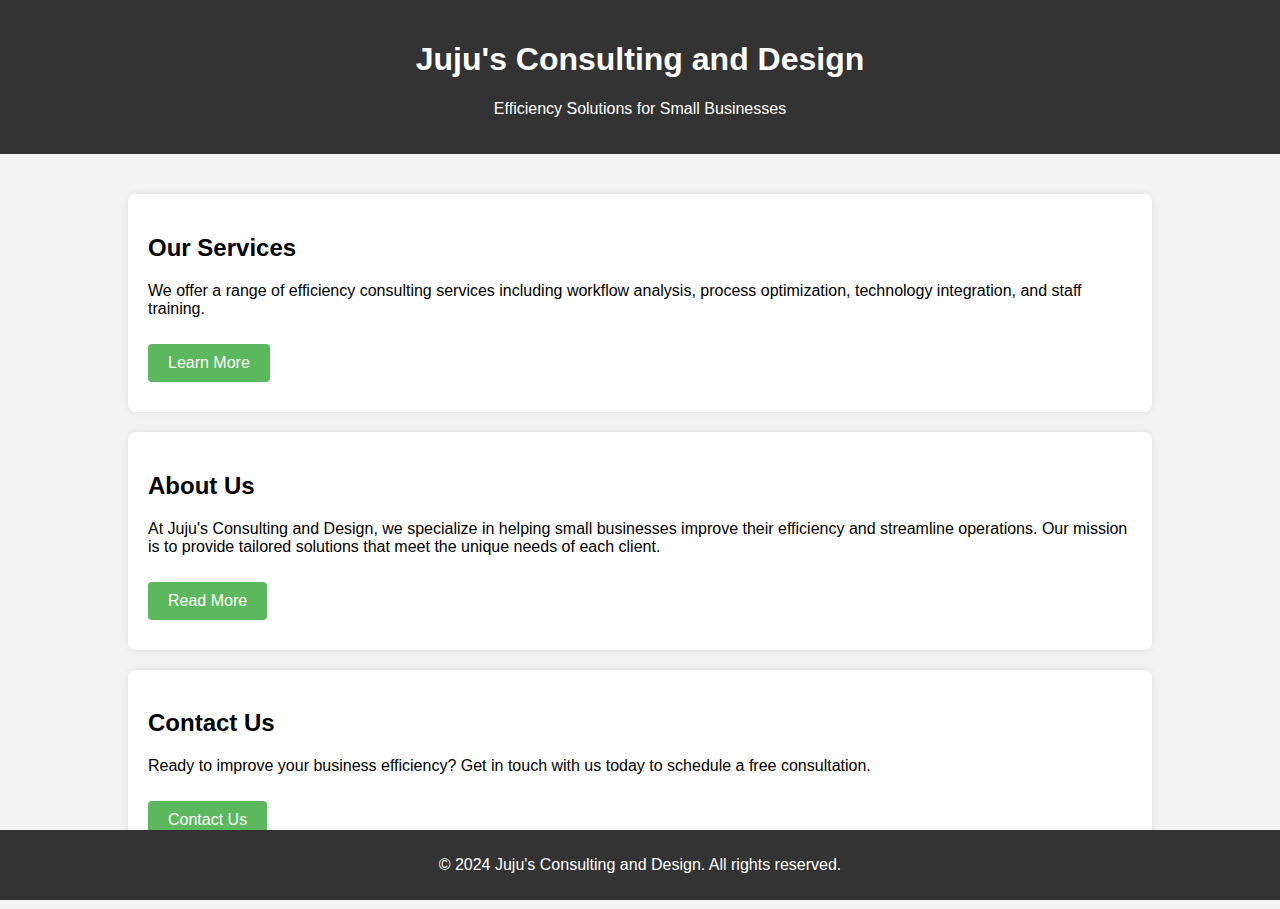
<file: index.html>
<!DOCTYPE html>
<html lang="en">
<head>
    <meta charset="UTF-8">
    <meta name="viewport" content="width=device-width, initial-scale=1.0">
    <title>Juju's Consulting and Design</title>
    <link rel="stylesheet" href="styles.css">
</head>
<body>

    <div class="header">
        <h1>Juju's Consulting and Design</h1>
        <p>Efficiency Solutions for Small Businesses</p>
    </div>

    <div class="container">
        <div class="services">
            <h2>Our Services</h2>
            <p>We offer a range of efficiency consulting services including workflow analysis, process optimization, technology integration, and staff training.</p>
            <a href="services.html" class="button">Learn More</a>
        </div>

        <div class="about">
            <h2>About Us</h2>
            <p>At Juju's Consulting and Design, we specialize in helping small businesses improve their efficiency and streamline operations. Our mission is to provide tailored solutions that meet the unique needs of each client.</p>
            <a href="about.html" class="button">Read More</a>
        </div>

        <div class="contact">
            <h2>Contact Us</h2>
            <p>Ready to improve your business efficiency? Get in touch with us today to schedule a free consultation.</p>
            <a href="contact.html" class="button">Contact Us</a>
        </div>
    </div>

    <div class="footer">
        <p>&copy; 2024 Juju's Consulting and Design. All rights reserved.</p>
    </div>

</body>
</html>
</file>
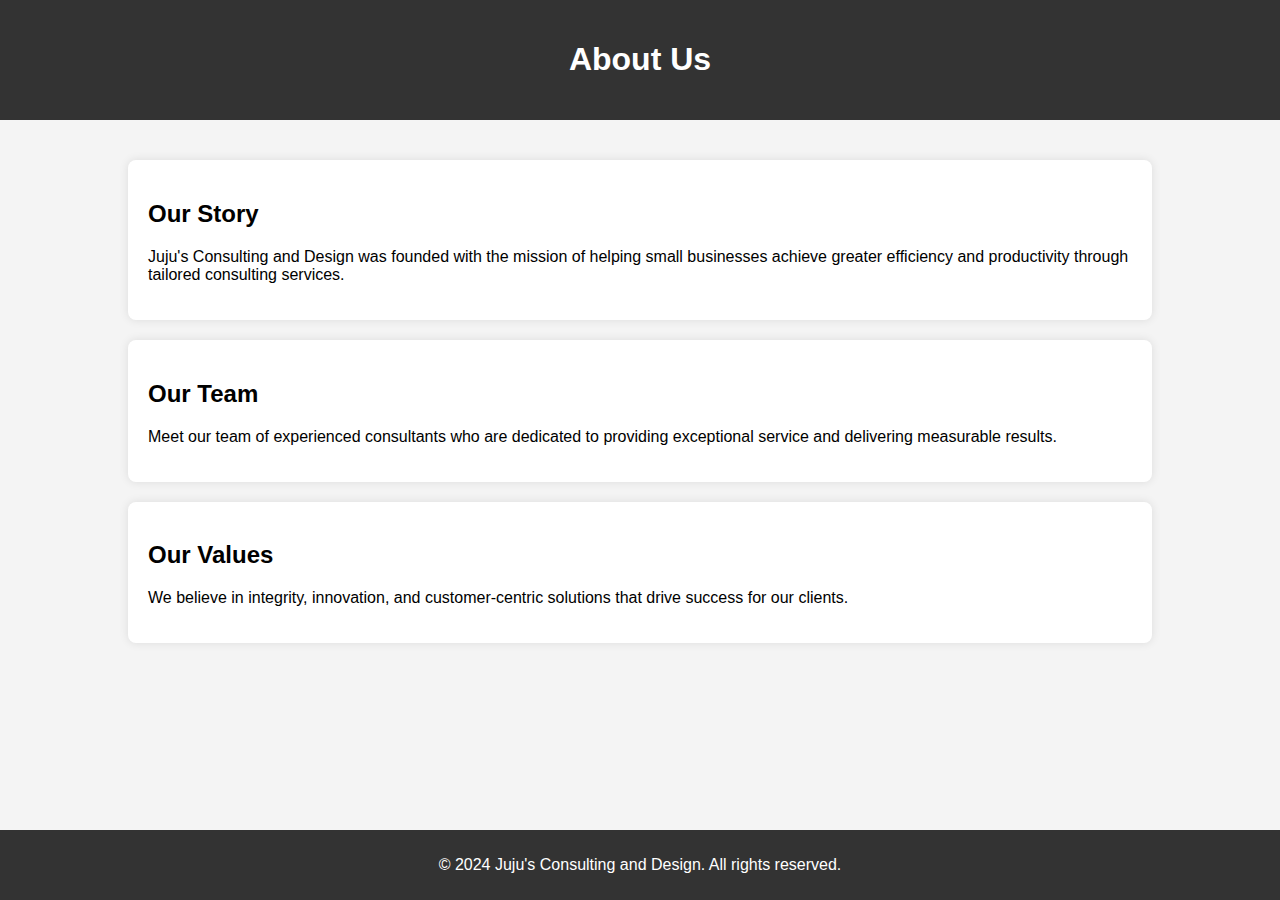
<file: about.html>
<!DOCTYPE html>
<html lang="en">
<head>
    <meta charset="UTF-8">
    <meta name="viewport" content="width=device-width, initial-scale=1.0">
    <title>About Us - Juju's Consulting and Design</title>
    <link rel="stylesheet" href="styles.css">
</head>
<body>

    <div class="header">
        <h1>About Us</h1>
    </div>

    <div class="container">
        <div class="about">
            <h2>Our Story</h2>
            <p>Juju's Consulting and Design was founded with the mission of helping small businesses achieve greater efficiency and productivity through tailored consulting services.</p>
        </div>
        <div class="about">
            <h2>Our Team</h2>
            <p>Meet our team of experienced consultants who are dedicated to providing exceptional service and delivering measurable results.</p>
        </div>
        <div class="about">
            <h2>Our Values</h2>
            <p>We believe in integrity, innovation, and customer-centric solutions that drive success for our clients.</p>
        </div>
    </div>

    <div class="footer">
        <p>&copy; 2024 Juju's Consulting and Design. All rights reserved.</p>
    </div>

</body>
</html>
</file>
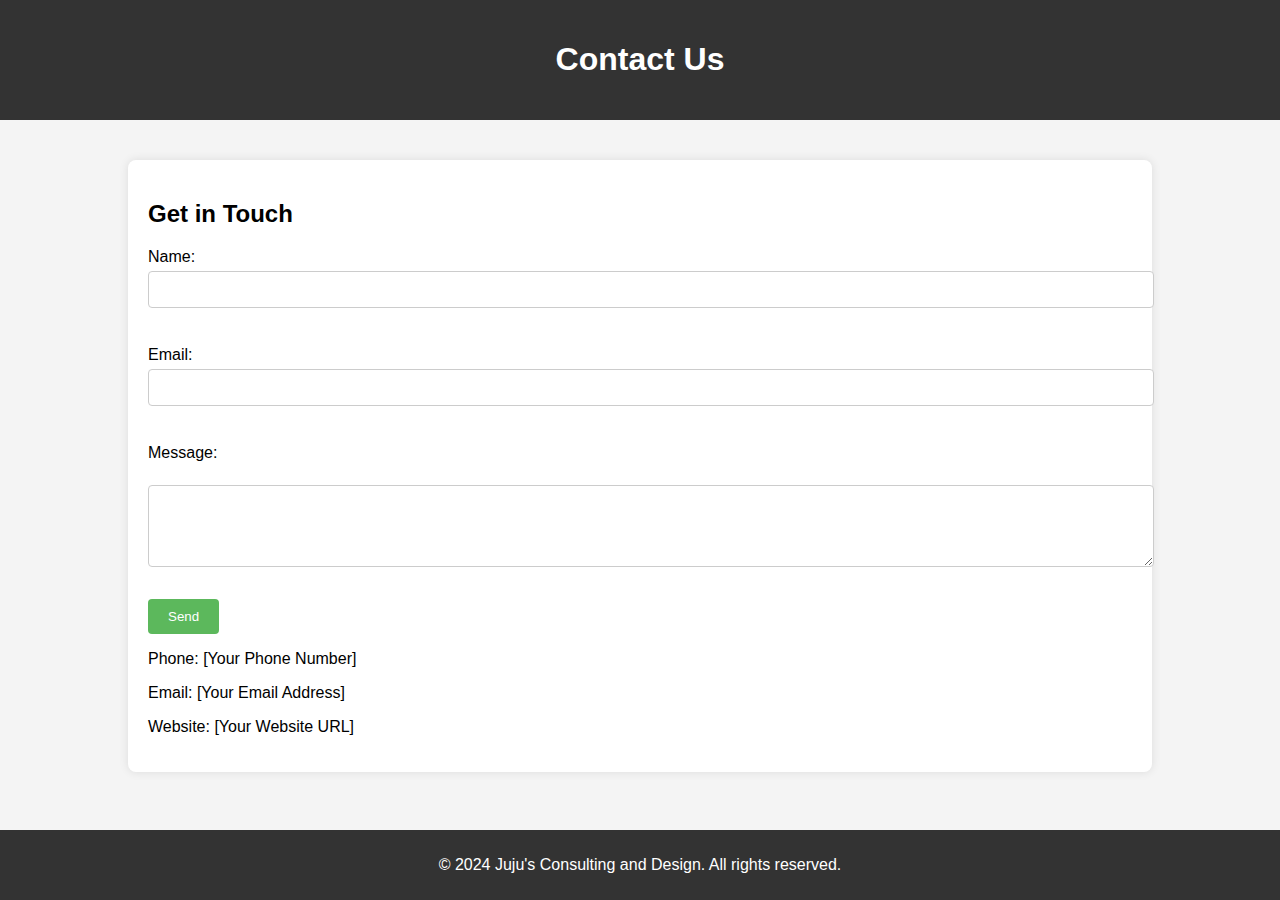
<file: contact.html>
<!DOCTYPE html>
<html lang="en">
<head>
    <meta charset="UTF-8">
    <meta name="viewport" content="width=device-width, initial-scale=1.0">
    <title>Contact Us - Juju's Consulting and Design</title>
    <link rel="stylesheet" href="styles.css">
</head>
<body>

    <div class="header">
        <h1>Contact Us</h1>
    </div>

    <div class="container">
        <div class="contact">
            <h2>Get in Touch</h2>
            <form action="mailto:your-email@example.com" method="post" enctype="text/plain">
                <label for="name">Name:</label>
                <input type="text" id="name" name="name"><br><br>
                <label for="email">Email:</label>
                <input type="email" id="email" name="email"><br><br>
                <label for="message">Message:</label><br>
                <textarea id="message" name="message" rows="4" cols="50"></textarea><br><br>
                <input type="submit" value="Send">
            </form>
            <p>Phone: [Your Phone Number]</p>
            <p>Email: [Your Email Address]</p>
            <p>Website: [Your Website URL]</p>
        </div>
    </div>

    <div class="footer">
        <p>&copy; 2024 Juju's Consulting and Design. All rights reserved.</p>
    </div>

</body>
</html>
</file>
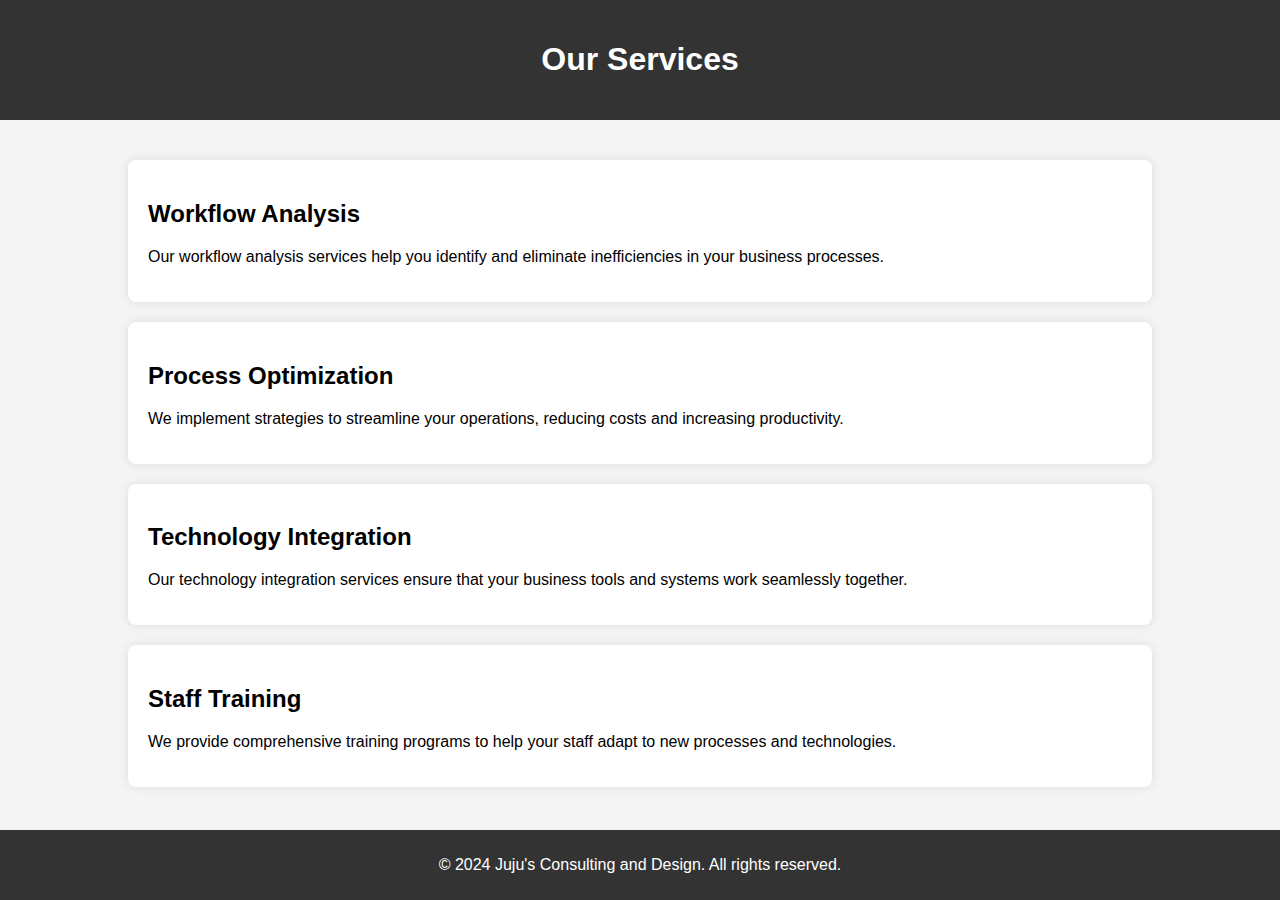
<file: services.html>
<!DOCTYPE html>
<html lang="en">
<head>
    <meta charset="UTF-8">
    <meta name="viewport" content="width=device-width, initial-scale=1.0">
    <title>Services - Juju's Consulting and Design</title>
    <link rel="stylesheet" href="styles.css">
</head>
<body>

    <div class="header">
        <h1>Our Services</h1>
    </div>

    <div class="container">
        <div class="services">
            <h2>Workflow Analysis</h2>
            <p>Our workflow analysis services help you identify and eliminate inefficiencies in your business processes.</p>
        </div>
        <div class="services">
            <h2>Process Optimization</h2>
            <p>We implement strategies to streamline your operations, reducing costs and increasing productivity.</p>
        </div>
        <div class="services">
            <h2>Technology Integration</h2>
            <p>Our technology integration services ensure that your business tools and systems work seamlessly together.</p>
        </div>
        <div class="services">
            <h2>Staff Training</h2>
            <p>We provide comprehensive training programs to help your staff adapt to new processes and technologies.</p>
        </div>
    </div>

    <div class="footer">
        <p>&copy; 2024 Juju's Consulting and Design. All rights reserved.</p>
    </div>

</body>
</html>
</file>
<file: styles.css>
body {
    font-family: Arial, sans-serif;
    margin: 0;
    padding: 0;
    background-color: #f4f4f4;
}

.header {
    background-color: #333;
    color: #fff;
    padding: 20px 0;
    text-align: center;
}

.container {
    width: 80%;
    margin: 0 auto;
    padding: 20px;
}

.services, .about, .contact {
    background-color: #fff;
    margin: 20px 0;
    padding: 20px;
    border-radius: 8px;
    box-shadow: 0 0 10px rgba(0,0,0,0.1);
}

.footer {
    background-color: #333;
    color: #fff;
    text-align: center;
    padding: 10px 0;
    position: fixed;
    width: 100%;
    bottom: 0;
}

.button {
    background-color: #5cb85c;
    color: white;
    padding: 10px 20px;
    text-align: center;
    display: inline-block;
    margin: 10px 0;
    text-decoration: none;
    border-radius: 4px;
}

.button:hover {
    background-color: #4cae4c;
}

label {
    display: block;
    margin-top: 10px;
    margin-bottom: 5px;
}

input[type="text"],
input[type="email"],
textarea {
    width: 100%;
    padding: 10px;
    margin-bottom: 10px;
    border: 1px solid #ccc;
    border-radius: 4px;
}

input[type="submit"] {
    background-color: #5cb85c;
    color: white;
    padding: 10px 20px;
    border: none;
    border-radius: 4px;
    cursor: pointer;
}

input[type="submit"]:hover {
    background-color: #4cae4c;
}
</file>
